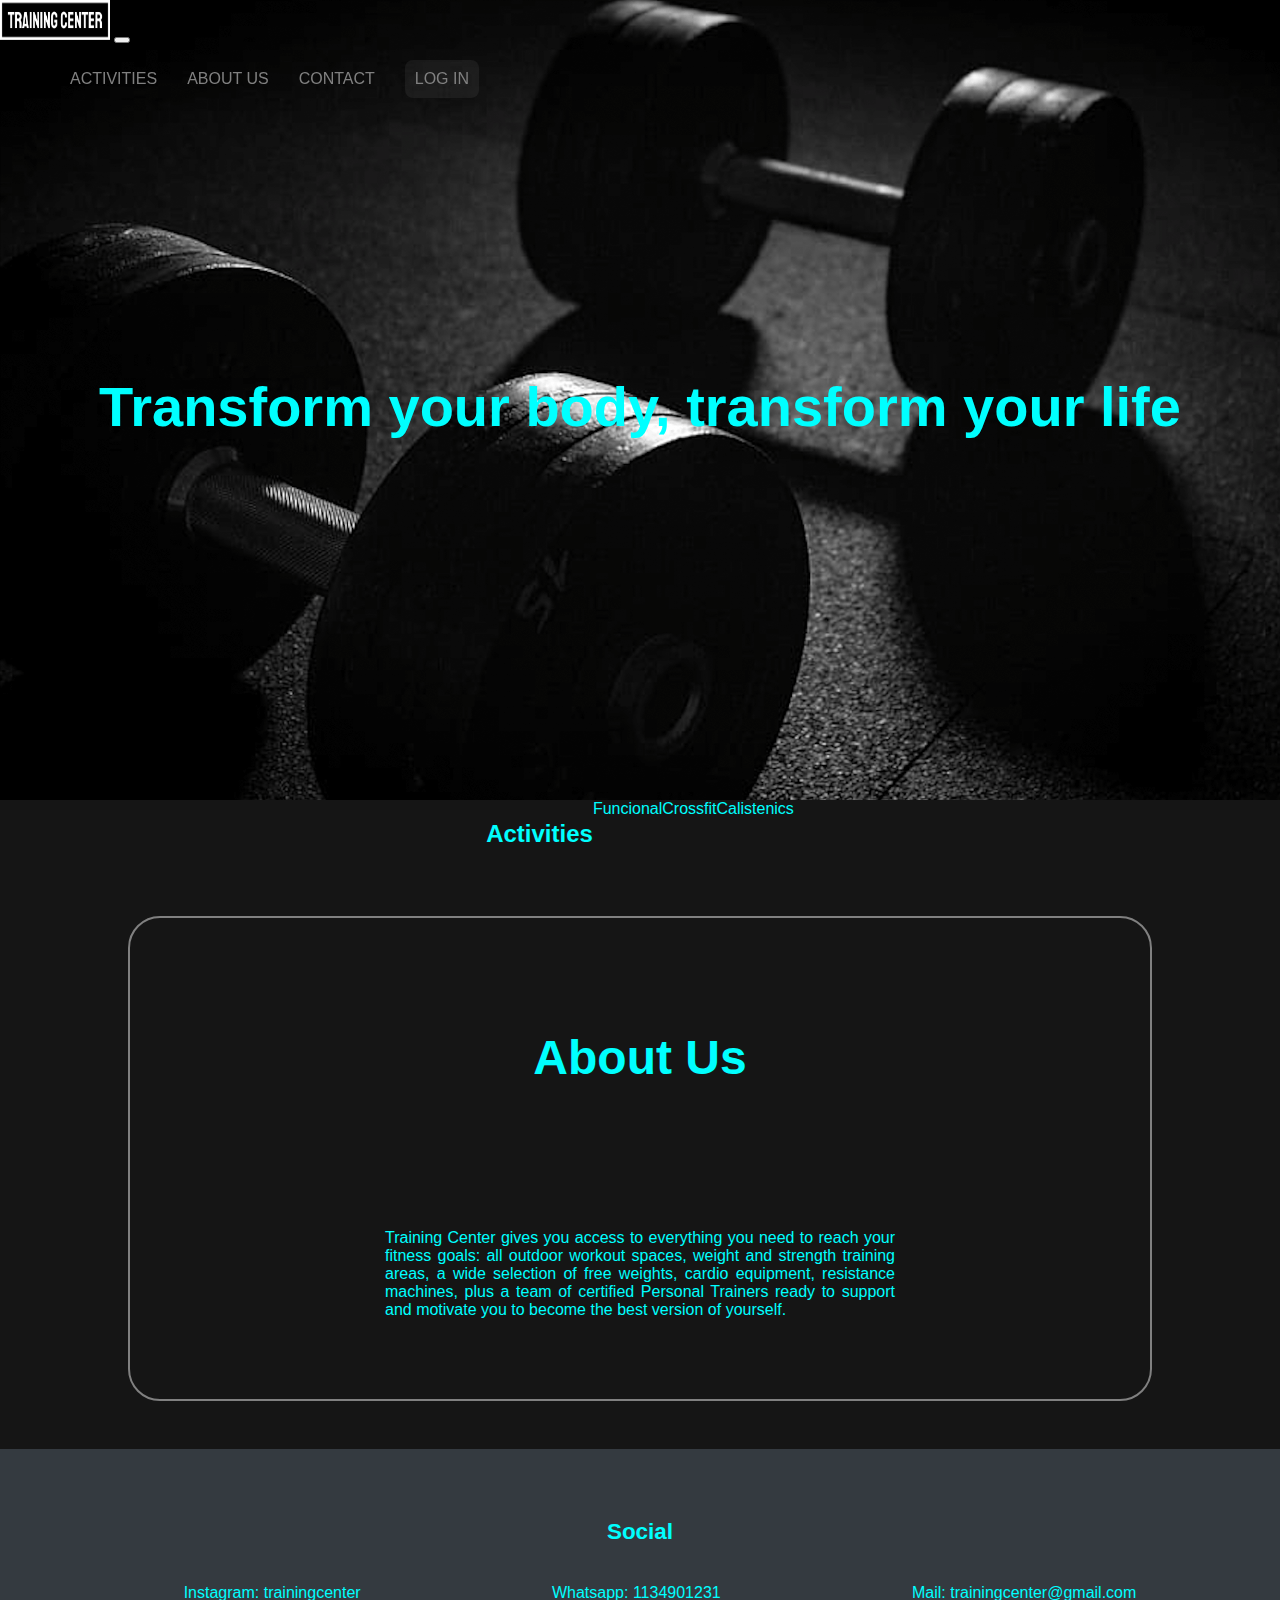
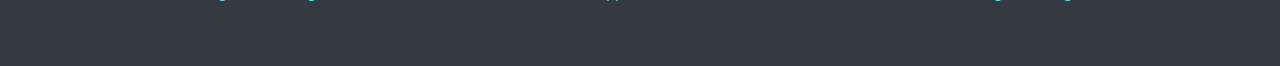
<file: index.html>
<!DOCTYPE html>
<html lang="en">
<head>
    <meta charset="UTF-8">
    <meta http-equiv="X-UA-Compatible" content="IE=edge">
    <meta name="viewport" content="width=device-width, initial-scale=1.0">
    <meta name="description" content="Centro de entrenamiento especializado en crossfit, calistenia y funcional. Con espacios para el entrenamiento con el peso del cuerpo y espacios para entrenar la fuerza.">
    <meta name="keywords" content="Entrenamiento, Crossfit, Calistenia, Funcional, Fitness, Gimnacio, Alto rendimieto, Deporte, Ejercicio.">
    <!-- CSS only -->
    <link href="https://cdn.jsdelivr.net/npm/bootstrap@5.2.0-beta1/dist/css/bootstrap.min.css" rel="stylesheet" integrity="sha384-0evHe/X+R7YkIZDRvuzKMRqM+OrBnVFBL6DOitfPri4tjfHxaWutUpFmBp4vmVor" crossorigin="anonymous">
    <link rel="stylesheet" href="./css/style.css">
    <title>Training Center</title>
</head>
<body>
    <header>
        <nav class="menuContainer navbar navbar-expand-lg bg-dark">
            <div class="container-fluid">
              <a class="navbar-brand" href="index.html"> <img src="./img/logoindex.png" alt="" class="logoIndex"></a>
              <button class="navbar-toggler" type="button" data-bs-toggle="collapse" data-bs-target="#navbarNav" aria-controls="navbarNav" aria-expanded="false" aria-label="Toggle navigation">
                <span class="navbar-toggler-icon"></span>
              </button>
              <div class="collapse navbar-collapse text-light" id="navbarNav">
                <ul class="navbar-nav ms-auto">
                  <li class="nav-item">
                    <a class="bar nav-link" href="./pages/activities.html">ACTIVITIES</a>
                  </li>
                  <li class="nav-item">
                    <a class="bar nav-link" href="./pages/aboutUs.html">ABOUT US</a>
                  </li>
                  <li class="nav-item">
                    <a class="bar nav-link" href="./pages/contact.html">CONTACT</a>
                  </li>
                  <li class="nav-item">
                    <a class="butLog nav-link" href="./pages/logIn.html">LOG IN</a>
                  </li>
                </ul>
              </div>
            </div>
          </nav>
    </header>

    <main>
        <section>
            <div class="img-inicio">
                <div class="frase">
                    <h1>Transform your body, transform your life</h1>
                </div>
            </div>
            
        </section> 

        <section>
            <div class="container">
                <div class="activities row text-center p-5 gap-4">
                  <div class="col-s-12 col-md-12 col-lg-12 p-5 ">
                    <h2 class="p-3 display-5 fw-bold">Activities</h2>
                  </div>
                  <div class="cfc col-s-12 col-md-4 col-lg-3 p-3 border border-secondary rounded-4 display-6">
                    <a href="./pages/funcional.html">Funcional</a>
                  </div>
                  <div class="cfc col-s-12 col-md-4 col-lg-3  p-3 border border-secondary rounded-4 display-6">
                    <a href="./pages/crossfit.html">Crossfit</a>
                  </div>
                  <div class="cfc col-s-12 col-md-4 col-lg-3  p-3 border border-secondary rounded-4 display-6">
                    <a href="./pages/calistenics.html">Calistenics</a>
                  </div>
                </div>
              </div>    
        </section>

        <section>
            <div class="aboutUsContainer">
                <div class="aboutUsTitle">
                    <h3>About Us</h3>
                </div> 
                <div class="aboutUsText">
                    <p>Training Center gives you access to everything you need to reach your fitness goals: all outdoor workout spaces, weight and strength training areas, a wide selection of free weights, cardio equipment, resistance machines, plus a team of certified Personal Trainers ready to support and motivate you to become the best version of yourself.</p>
                </div>
            </div>
        </section>

    </main>

    <footer>
        <div class="footerContainer">
            <div class="social">
                <h3>Social</h3>
            </div>
            <div>
                <ul>
                    <li>Instagram: trainingcenter</li>
                    <li>Whatsapp: 1134901231</li>
                    <li>Mail: trainingcenter@gmail.com</li> 
                </ul>
            </div>
        </div>
    </footer>

        

    <!-- JavaScript Bundle with Popper -->
<script src="https://cdn.jsdelivr.net/npm/bootstrap@5.2.0-beta1/dist/js/bootstrap.bundle.min.js" integrity="sha384-pprn3073KE6tl6bjs2QrFaJGz5/SUsLqktiwsUTF55Jfv3qYSDhgCecCxMW52nD2" crossorigin="anonymous"></script>
</body>
</html>
</file>
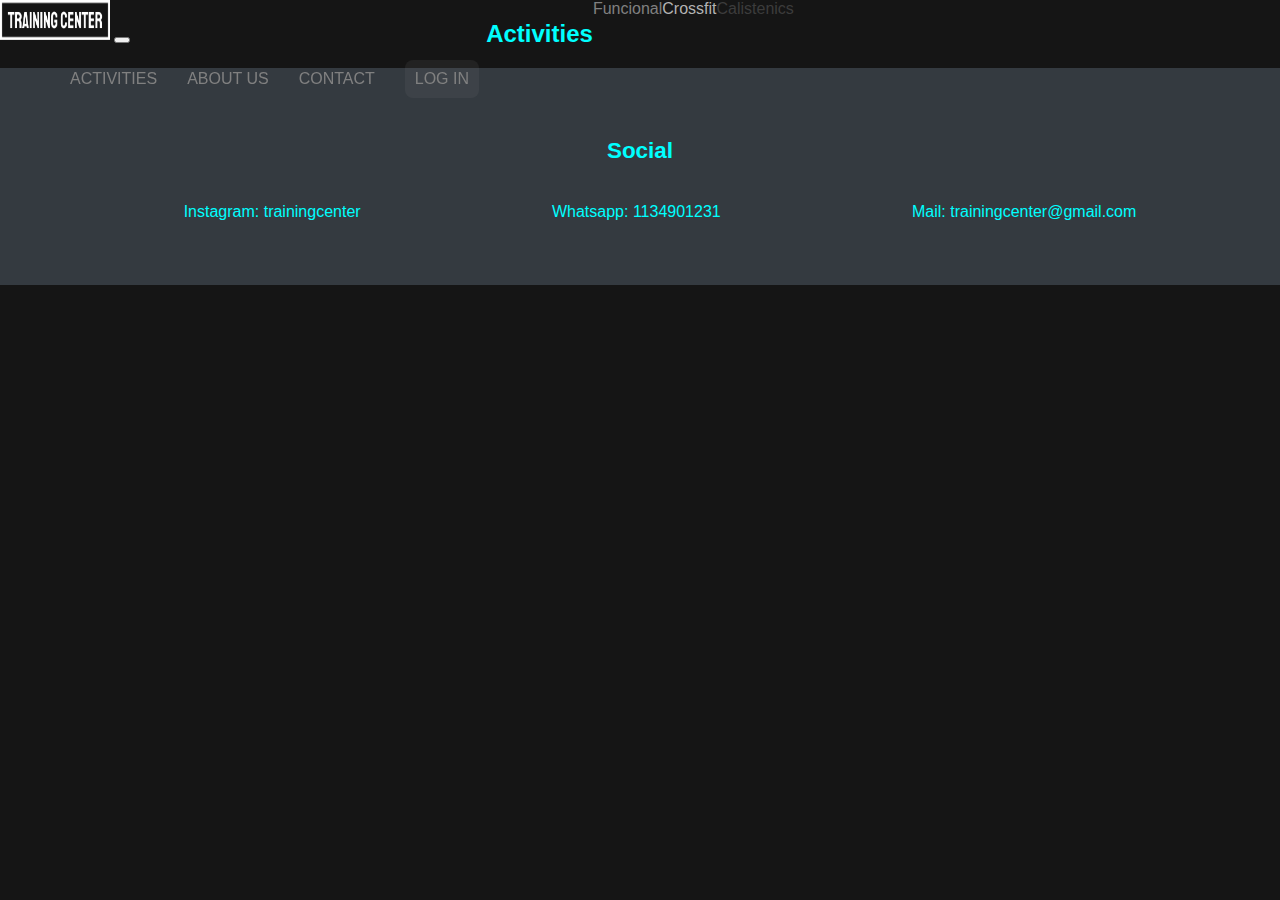
<file: pages/activities.html>
<!DOCTYPE html>
<html lang="en">
<head>
    <meta charset="UTF-8">
    <meta http-equiv="X-UA-Compatible" content="IE=edge">
    <meta name="viewport" content="width=device-width, initial-scale=1.0">
    <meta name="description" content="Centro de entrenamiento especializado en crossfit, calistenia y funcional. Con espacios para el entrenamiento con el peso del cuerpo y espacios para entrenar la fuerza.">
    <meta name="keywords" content="Entrenamiento, Crossfit, Calistenia, Funcional, Fitness, Gimnacio, Alto rendimieto, Deporte, Ejercicio.">
    <!-- CSS only -->
    <link href="https://cdn.jsdelivr.net/npm/bootstrap@5.2.0-beta1/dist/css/bootstrap.min.css" rel="stylesheet" integrity="sha384-0evHe/X+R7YkIZDRvuzKMRqM+OrBnVFBL6DOitfPri4tjfHxaWutUpFmBp4vmVor" crossorigin="anonymous">
    <link rel="stylesheet" href="../css/style.css">
    <title>TC Activities</title>
</head>
<body>
    <header>
        <nav class="menuContainer navbar navbar-expand-lg bg-dark">
            <div class="container-fluid">
              <a class="navbar-brand" href="index.html"> <img src="../img/logoindex.png" alt="" class="logoIndex"></a>
              <button class="navbar-toggler" type="button" data-bs-toggle="collapse" data-bs-target="#navbarNav" aria-controls="navbarNav" aria-expanded="false" aria-label="Toggle navigation">
                <span class="navbar-toggler-icon"></span>
              </button>
              <div class="collapse navbar-collapse text-light" id="navbarNav">
                <ul class="navbar-nav ms-auto">
                  <li class="nav-item">
                    <a class="bar nav-link" href="./pages/activities.html">ACTIVITIES</a>
                  </li>
                  <li class="nav-item">
                    <a class="bar nav-link" href="./pages/aboutUs.html">ABOUT US</a>
                  </li>
                  <li class="nav-item">
                    <a class="bar nav-link" href="./pages/contact.html">CONTACT</a>
                  </li>
                  <li class="nav-item">
                    <a class="butLog nav-link" href="./pages/logIn.html">LOG IN</a>
                  </li>
                </ul>
              </div>
            </div>
          </nav>
    </header>

    <main>

        <section>
            <div class="container">
                <div class="activities row text-center p-5 gap-4">
                  <div class="col-s-12 col-md-12 col-lg-12 p-5 ">
                    <h2 class="p-3 display-5 fw-bold">Activities</h2>
                  </div>
                  <div class="cfc1 col-12 p-3 border border-secondary rounded-4 display-6">
                    <a href="./pages/funcional.html">Funcional</a>
                  </div>
                  <div class="cfc2 col-12 p-3 border border-secondary rounded-4 display-6">
                    <a href="./pages/crossfit.html">Crossfit</a>
                  </div>
                  <div class="cfc3 col-12 p-3 border border-secondary rounded-4 display-6">
                    <a href="./pages/calistenics.html">Calistenics</a>
                  </div>
                </div>
              </div>    
        </section>
    </main>

    <footer>
        <div class="footerContainer">
            <div class="social">
                <h3>Social</h3>
            </div>
            <div>
                <ul>
                    <li>Instagram: trainingcenter</li>
                    <li>Whatsapp: 1134901231</li>
                    <li>Mail: trainingcenter@gmail.com</li> 
                </ul>
            </div>
        </div>
    </footer>

        

    <!-- JavaScript Bundle with Popper -->
<script src="https://cdn.jsdelivr.net/npm/bootstrap@5.2.0-beta1/dist/js/bootstrap.bundle.min.js" integrity="sha384-pprn3073KE6tl6bjs2QrFaJGz5/SUsLqktiwsUTF55Jfv3qYSDhgCecCxMW52nD2" crossorigin="anonymous"></script>
</body>
</html>
</file>
<file: css/style.css>
body {
  background-color: #151515;
  color: aqua;
  font-family: -apple-system, BlinkMacSystemFont, 'Segoe UI', Roboto, Oxygen, Ubuntu, Cantarell, 'Open Sans', 'Helvetica Neue', sans-serif;
  margin: 0px; }

.menuContainer {
  color: gray;
  display: flex;
  justify-content: space-between;
  position: fixed;
  width: 100%; }
  .menuContainer .logoIndex {
    width: 110px;
    height: 40px;
    padding: 15px auto; }
  .menuContainer ul {
    display: flex;
    align-items: center;
    list-style: none; }
    .menuContainer ul li {
      font-size: medium;
      align-items: center;
      margin-left: 30px; }
      .menuContainer ul li .bar {
        color: gray;
        text-decoration: none;
        border-radius: 100px; }
        .menuContainer ul li .bar:hover {
          color: aqua; }
      .menuContainer ul li .butLog {
        display: inline-block;
        background-color: rgba(128, 128, 128, 0.122);
        color: gray;
        padding: 10px 10px;
        border: none;
        border-radius: 8px;
        text-decoration: none; }
        .menuContainer ul li .butLog:hover {
          background-color: aqua; }

.logo {
  width: 40px;
  height: 40px;
  padding: 15px auto; }

.img-inicio {
  background-image: url(../img/imgproyect.png);
  background-repeat: no-repeat;
  background-size: cover;
  height: 50rem; }
  .img-inicio .frase {
    display: flex;
    flex-direction: row;
    flex-wrap: wrap;
    justify-content: center;
    padding-top: 21rem;
    text-align: center; }
    .img-inicio .frase h1 {
      font-size: 3.5rem;
      font-weight: bolder; }

.activities {
  display: flex;
  justify-content: center; }
  .activities .cfc {
    border: 5px; }
    .activities .cfc:hover {
      background-color: rgba(128, 128, 128, 0.308); }
    .activities .cfc a {
      text-decoration: none;
      color: aqua; }

.aboutUsContainer {
  display: flex;
  flex-direction: column;
  justify-content: center;
  padding: 4rem 0;
  margin: 3rem 10%;
  border: solid 2px gray;
  border-radius: 2rem; }
  .aboutUsContainer .aboutUsTitle {
    text-align: center; }
    .aboutUsContainer .aboutUsTitle h3 {
      font-size: 3rem;
      font-weight: bold; }
  .aboutUsContainer .aboutUsText {
    display: flex;
    flex-wrap: wrap;
    justify-content: center;
    align-items: center;
    text-align: justify;
    margin: 0 25%;
    padding-top: 5rem; }

.footerContainer {
  display: flex;
  flex-direction: column;
  padding: 3rem 3rem;
  background: #343a40; }
  .footerContainer .social {
    text-align: center;
    font-size: larger; }
  .footerContainer ul {
    display: flex;
    flex-direction: row;
    flex-wrap: wrap;
    justify-content: space-around;
    align-content: center;
    list-style: none; }

.cfc1 {
  border: 5px; }
  .cfc1:hover {
    background-color: #4e4efd; }
  .cfc1 a {
    text-decoration: none;
    color: gray; }

.cfc2 {
  border: 5px; }
  .cfc2:hover {
    background-color: #8080f9; }
  .cfc2 a {
    text-decoration: none;
    color: #b3b3b3; }

.cfc3 {
  border: 5px; }
  .cfc3:hover {
    background-color: #c8c8ff; }
  .cfc3 a {
    text-decoration: none;
    color: #3c3c3c; }
</file>
